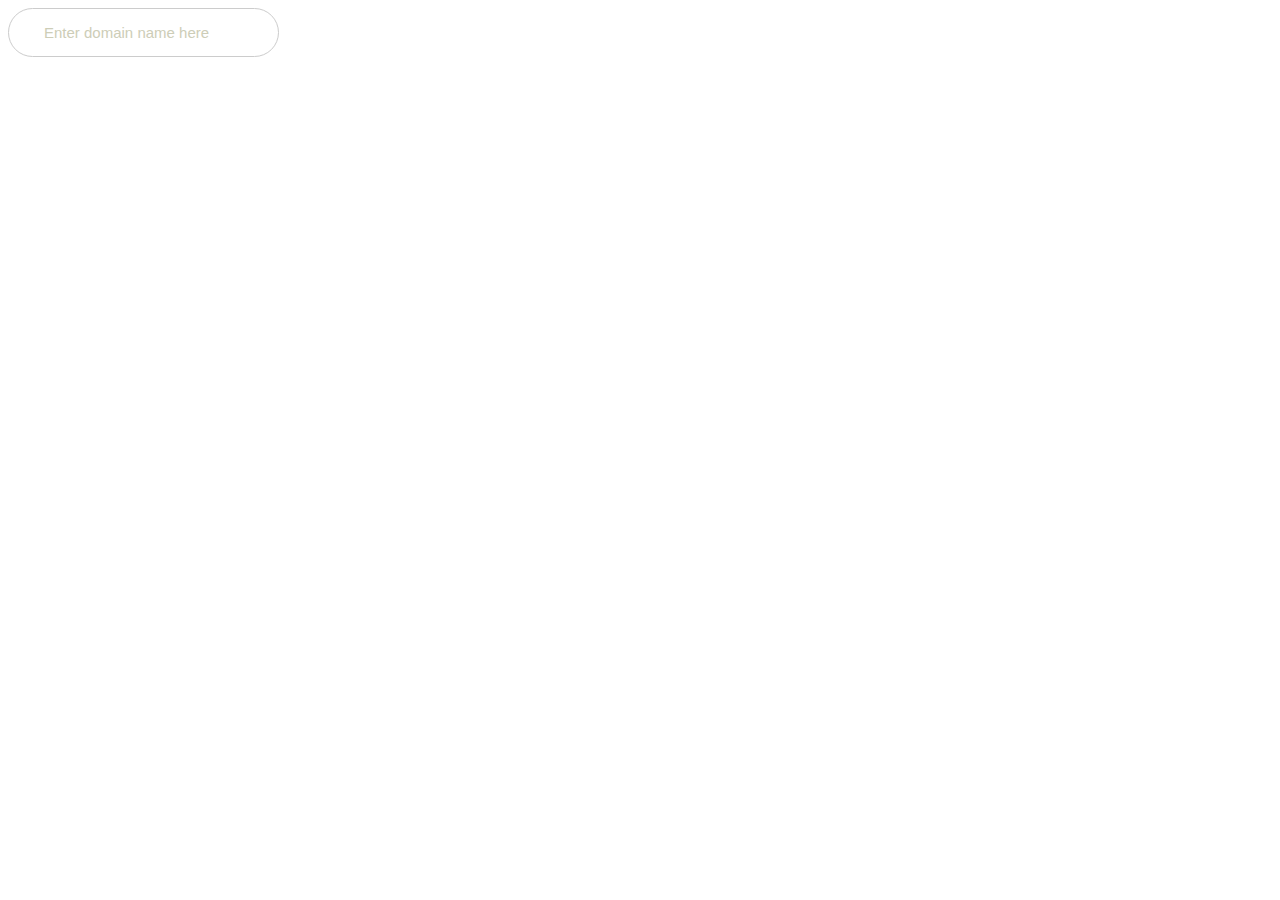
<file: index.html>
<!DOCTYPE html>
<html lang="en">
  <head>
    <meta charset="UTF-8" />
    <meta name="viewport" content="width=device-width, initial-scale=1.0" />
    <title>Moshify</title>
    <link rel="stylesheet" href="style.css" />
    <link rel="preconnect" href="https://fonts.googleapis.com" />
    <link rel="preconnect" href="https://fonts.gstatic.com" crossorigin />
    <link
      href="https://fonts.googleapis.com/css2?family=Inter:slnt,wght@-10..0,100..900&display=swap"
      rel="stylesheet"
    />
  </head>
  <body>
    <input type="text" class="input" placeholder="Enter domain name here" />
  </body>
</html>
</file>
<file: style.css>
:root{
    --color-primary: #2584ff;
    --color-secondary: #00d9ff;
    --color-accent: #ff3400;
    --color-headings: #1b0760;
    --color-body: #918ca4;
}
*, *::after, *::before{
    box-sizing: border-box ;
}
html{
    font-size: 62.5%;
}
body{
    font-family: Inter, Arial, Helvetica, sans-serif;
    color: var(--color-body);
    line-height: 1.5rem;
    font-size: 2.4rem;
}
h1,h2,h3{
    color: var(--color-headings);
    margin-bottom: 1rem;
}
h1{
    font-size: 7rem;
}
h2{
    font-size: 4rem;
}
h3{
    font-size: 3rem;
}
p{
    margin-top: 0;
}

@media screen and (min-width: 1024px) {
    body{
        font-size: 1.8rem;
    }
    h1{
        font-size: 8rem;
    }
    h2{
        font-size: 4rem;
    }
    h3{
        font-size: 2.4rem;
    }
}

/*Link*/
a{
    text-decoration: none;
}
.link-arrow{
    color: var(--color-accent);
    text-transform: uppercase;
    font-size: 2rem;
    font-weight: bold;
}
.link-arrow::after{
    content: '-->';
    margin-left: 5px;
    transition: margin 0.15s;
}
.link-arrow:hover::after{
    margin-left: 10px;
}

@media screen and (min-width: 1024px) {
    .link-arrow{
        font-size: 1.5rem;
    }
}

/*Badges*/
.badge{
    border-radius: 20px;
    padding: 0.5rem 2rem;
    font-weight: bold;
    white-space: nowrap;
}
.badge--primary{
    background: var(--color-primary);
    color:#fff;
}
.badge--secondary{
    background: var(--color-secondary);
    color:#fff;  
}
.badge--small{
    font-size: 1.6rem;
}

@media screen and (min-width: 1024px) {
    .badge{
        font-size: 1.5rem;
    }
    .badge--small{
        font-size: 1.2rem;
    }
}


/*List*/
.list{
    list-style: none;
    padding-left: 0;
    color: var(--color-headings);
}
.list--inline .list__item{
    display: inline-block;
    margin-right: 2rem;
}
.list--tick{
    list-style-image: url(/icons/tick.svg);
    padding-left: 3rem;
}
.list--tick .list__item{
    padding-left: 0.5rem;
    font-weight: 600;
    margin-bottom: 1rem;
}

@media screen and (min-width: 1024px){
    .list-tick .list__item{
        padding-left: 0 ;
    }
}

/*icons*/
.icon{ 
    width: 40px;
    height: 40px;
}
.icon--primary{
    fill: var(--color-primary);
} 
.icon-container{
    background: #f3f9fa;
    width: 64px;
    height: 64px;
    border-radius: 100%;
    display: inline-flex;
    justify-content: center;
    align-items: center;
}

/* buttons */
.btn{
    border-radius: 40px;
    border: 0;
    cursor: pointer;
    font-size: 1.8rem;
    font-weight: 600;
    margin: 1rem 0;
    padding: 2rem 3rem;
    text-align: center;
    text-transform: uppercase;
    white-space: nowrap;
}
.btn--primary{
    background: var(--color-primary);
    color: #fff;
}
.btn--primary:hover{
    background: #3a8ffd;
}
.btn--secondary{
    background: var(--color-secondary);
    color: #fff;
}
.btn--secondary:hover{
    background: #00c8eb;
}
.btn--accent{
    background: var(--color-accent);
    color: #fff;
}
.btn--accent:hover{
    background: #ec3000;
}
.btn--block{
    width: 100%;
    display: inline-block;
}
.btn--outline{
    background: #fff;
    color: var(--color-headings);
    border: 2px solid var(--color-headings);
}
.btn--outline:hover{
    background: var(--color-headings);
    color: #fff;
}

@media screen and (min-width: 1024px){
    .btn{
    font-size: 1.5rem; 
    }
}


/* inputs */
.input{
    border-radius: 30px;
    border: 1px solid #ccc;
    color: var(--color-headings);
    font-size: 2rem;
    outline: 0;
    padding: 1.5rem 3.5rem;
}
::placeholder{
    color: #cdcdb7;
}

@media screen and (min-width: 1024px){
    .input{
        font-size: 1.5rem;
    }
}
</file>
